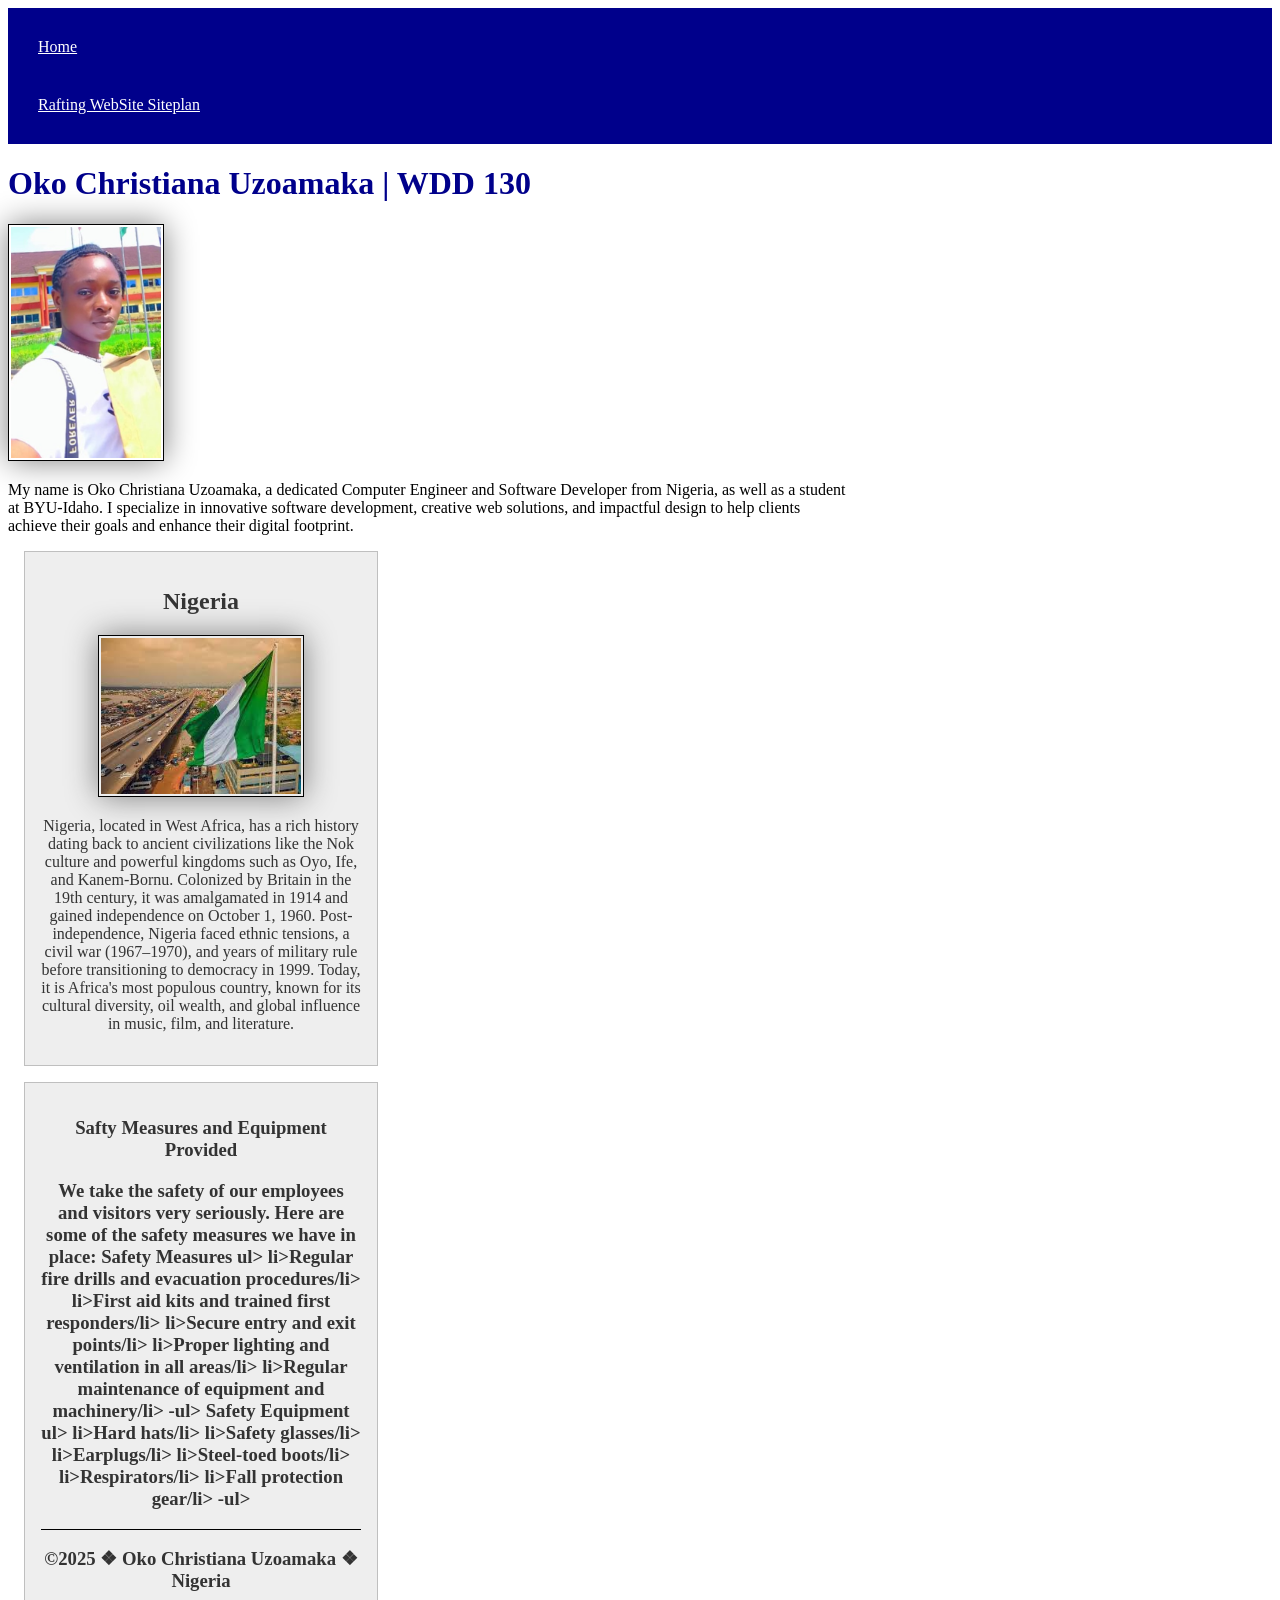
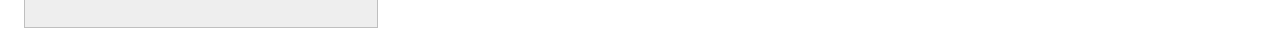
<file: index.html>
<!DOCTYPE html>
<html lang="en-US">
    <head>
        <meta charset="utf-8">
        <meta name="viewport" content="width=device-width,initial-scale=1.0">
        <meta name="description" content="Oko Christiana Uzoamaka, a Computer Engineer and Software Developer from Nigeria, specializes in software development, web solutions, and design to enhance clients' digital presence.">

        <meta name="author" content=" Oko Christiana Uzoamaka">
        <title> Oko Christiana Uzoamaka | WDD 130</title>
        <link rel="stylesheet" href="style/style.css">
    </head>
    <body>

        <header>
            <nav>
                <a href="#">Home</a>
                <a href="#">Rafting WebSite Siteplan</a>
            </nav>
        </header>

        <main>
            <h1> Oko Christiana Uzoamaka | WDD 130</h1>
            <img src="images/profile.jpg"
                alt="Hello, my name is  Oko Christiana Uzoamaka"
                width>
            <p>
                My name is Oko Christiana Uzoamaka, a dedicated Computer Engineer
                and Software Developer from Nigeria, as well as a student at
                BYU-Idaho. I specialize in innovative software development,
                creative web solutions, and impactful design to help clients
                achieve their goals and enhance their digital footprint.
            </p>
        </main>

        <aside>
            <h2>Nigeria</h2>
            <img src="images/nigeria.jpg" alt srcset>
            <p>Nigeria, located in West Africa, has a rich history dating back
                to ancient civilizations like the Nok culture and powerful
                kingdoms such as Oyo, Ife, and Kanem-Bornu. Colonized by Britain
                in the 19th century, it was amalgamated in 1914 and gained
                independence on October 1, 1960. Post-independence, Nigeria
                faced ethnic tensions, a civil war (1967–1970), and years of
                military rule before transitioning to democracy in 1999. Today,
                it is Africa's most populous country, known for its cultural
                diversity, oil wealth, and global influence in music, film, and
                literature.
            </p>
        </aside>
<aside>
<h3>Safty Measures and Equipment Provided<h3 <img src="images/canvas id="safety-diagram" width="400" height="300.jpg"alt secret>
<p>
We take the safety of our employees and visitors very seriously. Here are some of the safety measures we have in place:

Safety Measures

ul>
li>Regular fire drills and evacuation procedures/li>
li>First aid kits and trained first responders/li>
li>Secure entry and exit points/li>
li>Proper lighting and ventilation in all areas/li>
li>Regular maintenance of equipment and machinery/li>
-ul>

Safety Equipment

ul>
li>Hard hats/li>
li>Safety glasses/li>
li>Earplugs/li>
li>Steel-toed boots/li>
li>Respirators/li>
li>Fall protection gear/li>
-ul>
<p>

        <footer>
            <p>&copy;2025 &#10070; Oko Christiana Uzoamaka &#10070; Nigeria</p>
        </footer>

    </body>
</file>
<file: style/style.css>
nav {
       background-color: darkblue;
       padding: 10px;
   }

   nav a {
       color: white;
       display: block;
       padding: 20px;
   }

   h1 {
    color: darkblue;
   }

   img {
    width: 150;
    height: auto;
    border: 1px solid black;
    padding: 2px;
    box-shadow: 0 0 30px gray;
   }

   p {
    padding: 10px;
   }

   main {
       max-width: 840px;
   }

   aside {
       width: 20rem;
       margin: 1rem;
       border: 1px solid rgb(0 0 0 /0.2);
       /*  */
       padding: 1rem;
       background-color: #eee;
       color: #333;
       text-align: center;
   }

   aside img {
       width: 200px;
       height: auto;
   }


   main img {
       width: 150px;
       height: auto;
   }

   p {
       padding: 0;
   }

   footer {
       margin-top: 15px;
       border-top: 1px solid #000;
       text-align: center;
   }
</file>
